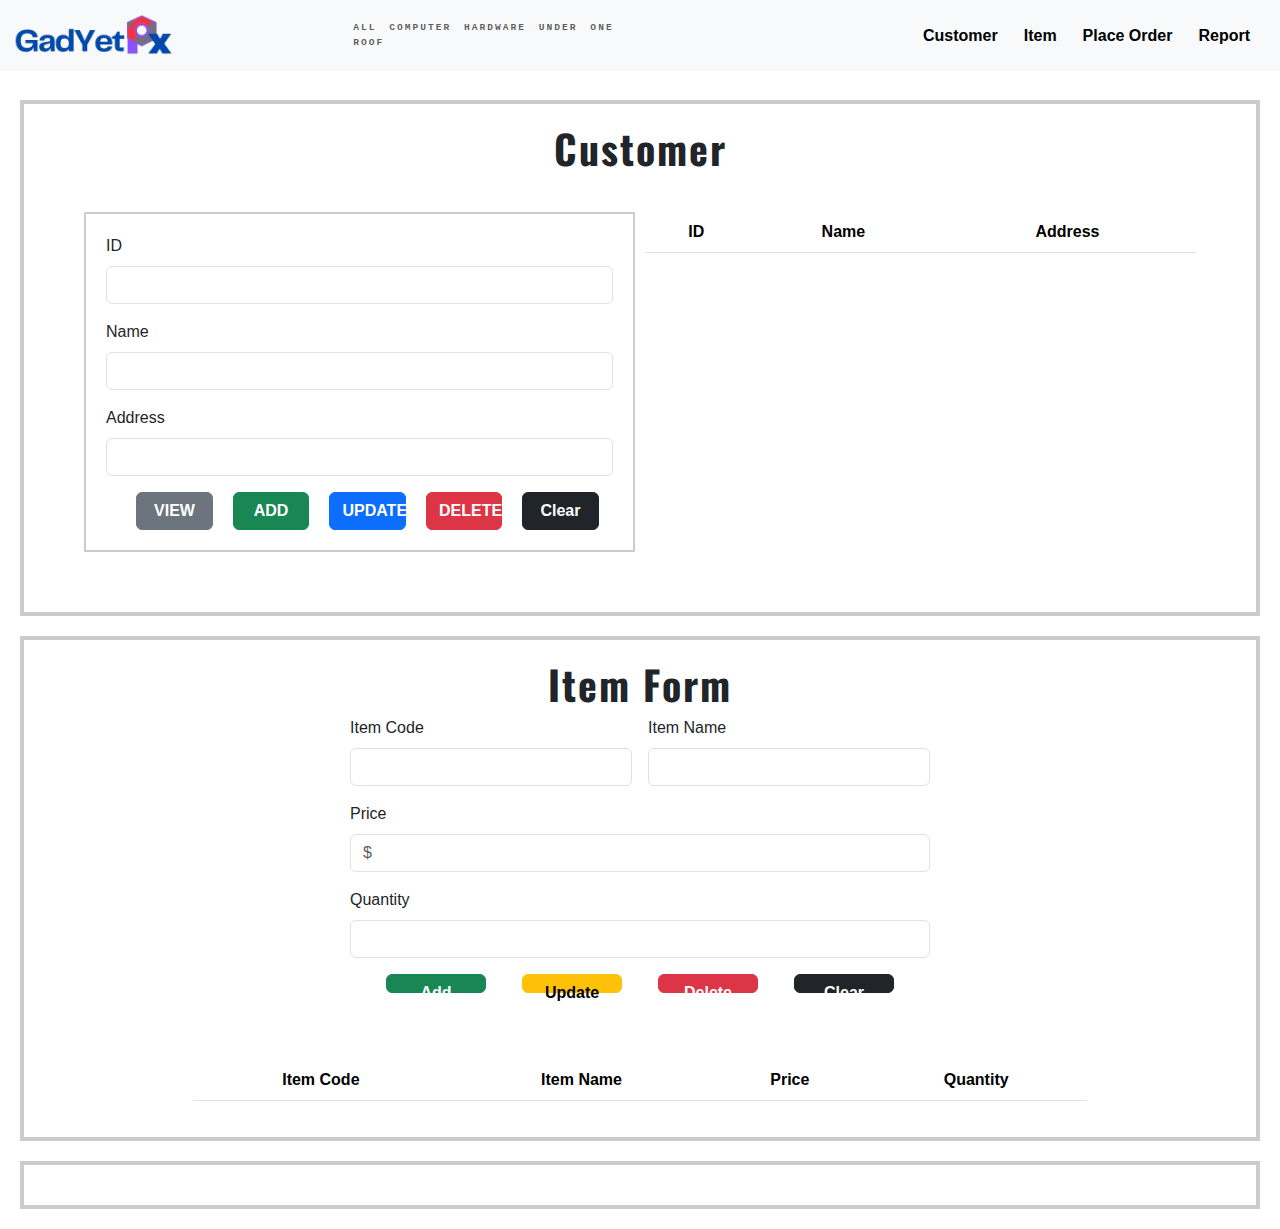
<file: Application1/web/index.html>
<!DOCTYPE html>
<html lang="en">
<head>
    <meta charset="UTF-8">
    <title>GadYestPx POS System</title>
    <link rel="icon" href="/Application1/web/assets/hardware_web_logo.png">
    <link href="https://cdn.jsdelivr.net/npm/bootstrap@5.3.3/dist/css/bootstrap.min.css" rel="stylesheet"
          integrity="sha384-QWTKZyjpPEjISv5WaRU9OFeRpok6YctnYmDr5pNlyT2bRjXh0JMhjY6hW+ALEwIH" crossorigin="anonymous">
    <link rel="stylesheet" href="/Application1/web/css/index.css">

    <!-- font -->
    <link href="https://fonts.googleapis.com/css2?family=Oswald:wght@300;400;500;600;700&display=swap" rel="stylesheet">

</head>


<body>

<!-- Nav Bar -->
<nav class="navbar navbar-expand-lg bg-body-tertiary fixed-top">
    <div class="container">
        <a class="navbar-brand" href="/Application1/web/index.html">
          <img src="/Application1/web/assets/hardware_logo.png" alt="Bootstrap" width="30" height="24">
        </a>
        <span class="navbar-text">
            ALL COMPUTER HARDWARE UNDER ONE ROOF
          </span>
      </div>

    <div class="container-fluid">
      <div class="collapse navbar-collapse" id="navbarNav">
        <ul class="navbar-nav">
          <!-- customer -->
            <li class="nav-item">
            <a class="nav-link active" aria-current="page" href="#customer">Customer</a>
          </li>

          <!-- item -->
          <li class="nav-item">
            <a class="nav-link active" aria-current="page" href="#item">Item</a>
          </li>

          <!-- place order -->
          <li class="nav-item">
            <a class="nav-link active" aria-current="page" href="#placeOrder">Place Order</a>
          </li>

          <!-- report -->
          <li class="nav-item">
            <a class="nav-link active" aria-current="page" href="/Application1/web/pages/report.html">Report</a>
          </li>

        </ul>
      </div>
    </div>
  </nav>

<div id="content">
    
    <!-- Customer Form -->
    <section id="customer">
        <h1>Customer</h1>

        <div id="form-content">
            <div class="inputs">
                <form>
                    <div class="mb-3">
                        <label for="ID" class="form-label">ID</label>
                        <input type="text" class="form-control" id="ID">
                    </div>
                    <div class="mb-3">
                        <label for="Name" class="form-label">Name</label>
                        <input type="text" class="form-control" id="Name">
                    </div>
                    <div class="mb-3">
                        <label for="Address" class="form-label">Address</label>
                        <input type="text" class="form-control" id="Address">
                    </div>
    
                    <div class="buttons text-center">
                        <button type="button" id="btn_load" class="btn btn-secondary ms-3">VIEW</button>
                        <button type="button" id="btn_add" class="btn btn-success ms-3">ADD</button>
                        <button type="button" id="btn_update" class="btn btn-primary ms-3">UPDATE</button>
                        <button type="button" id="btn_delete" class="btn btn-danger ms-3">DELETE</button>
                        <button type="button" id="btn_clear" class="btn btn-dark ms-3">Clear</button>
                    </div>
                </form>
    
            </div>
    
            <!-- <h2 class="mt-4">Customer List</h2> -->
    
            <div class="table">
                <table class="table table-hover">
                    <thead>
                    <tr class="text-center">
                        <th scope="col">ID</th>
                        <th scope="col">Name</th>
                        <th scope="col">Address</th>
                    </tr>
                    </thead>
                    <tbody id="customer_tbody" class="text-center">
                    </tbody>
                </table>
            </div>
        </div>
        
    </section>

    <!-- Item Form -->
    <section id="item">
        <h1>Item Form</h1>
        <div class="content">
            <!-- Form -->
            <form class="row g-3 w-50 mx-auto" id="stockForm">
                <div class="col-md-6">
                    <label for="itemCode" class="form-label">Item Code</label>
                    <input type="text" class="form-control" id="itemCode"/>
                    <h6
                            class="invalidCode text-danger fw-400 position-absolute"
                    ></h6>
                </div>
                <div class="col-md-6">
                    <label for="itemName" class="form-label">Item Name</label>
                    <input type="text" class="form-control" id="itemName"/>
                    <h6
                            class="invalidName text-danger fw-400 position-absolute"
                    ></h6>
                </div>
                <div class="col-12">
                    <label for="itemPrice" class="form-label">Price</label>
                    <input
                            type="currency"
                            class="form-control"
                            id="itemPrice"
                            placeholder="$"
                    />
                    <h6
                            class="invalidPrice text-danger fw-400 position-absolute"
                    ></h6>
                </div>
                <div class="col-12">
                    <label for="itemQty" class="form-label">Quantity</label>
                    <input type="number" class="form-control" id="itemQty"/>
                    <h6
                            class="invalidQty text-danger fw-400 position-absolute"
                    ></h6>
                </div>

                <!---------- Buttons ---------->

                <div class="d-flex justify-content-evenly">
                    <button
                            type="submit"
                            class="btn btn-success"
                            style="width: 100px"
                            id="addBtn"
                    >
                        Add
                    </button>

                    <button
                            type="submit"
                            class="btn btn-warning"
                            style="width: 100px"
                            id="updateBtn"
                    >
                        Update
                    </button>

                    <button
                            type="submit"
                            class="btn btn-danger"
                            style="width: 100px"
                            id="deleteBtn"
                    >
                        Delete
                    </button>

                    <button
                            type="button"
                            class="btn btn-dark"
                            style="width: 100px"
                            id="clearBtn"
                    >
                        Clear
                    </button>
                </div>
            </form>
            <!-- Table -->
            <table
                    class="table table-striped table-hover mx-auto mt-5 text-center w-75"
            >
                <thead>
                <tr>
                    <th scope="col">Item Code</th>
                    <th scope="col">Item Name</th>
                    <th scope="col">Price</th>
                    <th scope="col">Quantity</th>
                </tr>
                <tbody id="item_tbody"></tbody>
                </thead>
            </table>
        </div>
    </section>

    <!-- PlaceOrder Form -->
    <section id="placeOrder"></section>
    
</div>

<script src="js/jquery-3.7.1.min.js"></script>

<script src="https://cdn.jsdelivr.net/npm/bootstrap@5.3.3/dist/js/bootstrap.bundle.min.js"
        integrity="sha384-YvpcrYf0tY3lHB60NNkmXc5s9fDVZLESaAA55NDzOxhy9GkcIdslK1eN7N6jIeHz"
        crossorigin="anonymous">
</script>

<script src="js/index.js"></script>
</body>
</html>
</file>
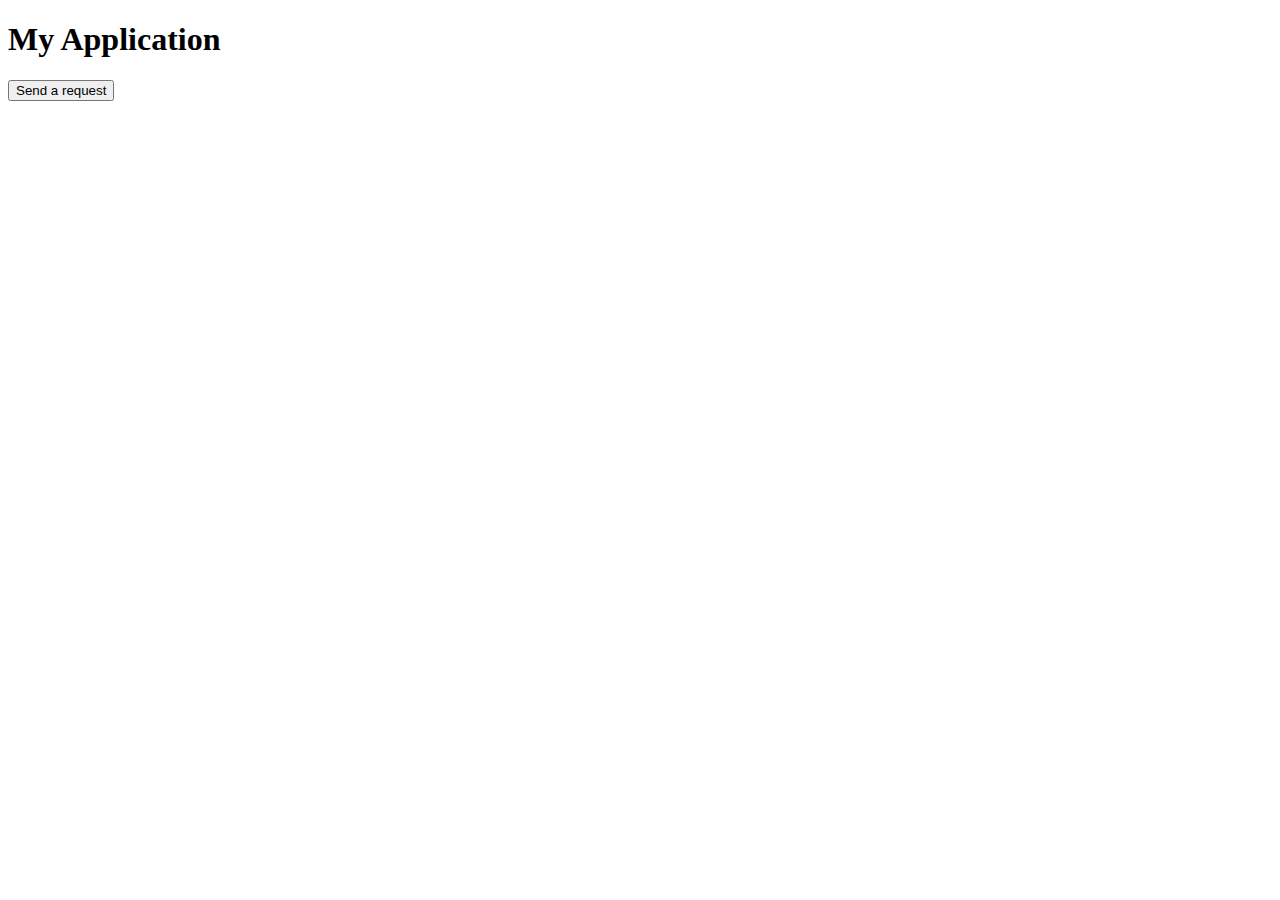
<file: HelloServelet/web/index.html>
<!DOCTYPE html>
<html lang="en">
<head>
    <meta charset="UTF-8">
    <title>Application</title>
</head>
<body>
<h1>My Application</h1>
<button id="btn">Send a request</button>
<script src="assests/js/jquery-3.7.1.min.js"></script>
<script>
    $("#btn").click(function () {
        // start the ajax request process with jQuery
        $.ajax({
            url: "http://localhost:8080/HelloServelet_Web_exploded/hello",
        })
    })
</script>
</body>
</html>
</file>
<file: Application1/web/css/index.css>
* {
  margin: 0;
  padding: 0;
  box-sizing: border-box;
  font-family: "poppins", sans-serif;
}

.navBar {
  width: 100%;
  display: flex;
  align-items: center;
  justify-content: center;
  text-align: center;
  margin-bottom: 20px;
}

.navbar-brand img {
  width: 50%;
  height: 50%;
}

#navbarNav {
  width: 100%;
  display: flex;
  justify-content: end;
}

#navbarNav a {
  margin-right: 10px;
  /* font-family: "Times New Roman", Times, serif; */
  font-weight: bold;
}

#navbarNav a:hover {
  color: #007bff;
  text-decoration: underline;
  font-weight: bold;
  /* font-size: large; */
  letter-spacing: 1px;
}

.navbar-text {
  font-family: monospace;
  letter-spacing: 2px;
  word-spacing: 5px;
  font-size: 0.6rem;
  font-weight: bold;
}

#content {
  margin-top: 100px;
}

section {
  margin: 20px;
  border: 4px solid #ccc;
  padding: 20px;
}

h1 {
  font-family: "Oswald", sans-serif;
  font-weight: bold;
  font-size: 2.5rem;
  text-align: center;
  letter-spacing: 2px;
}

.btn {
  /* padding: 10px; */
  width: 15%;
  height: 50%;
  font-weight: bold;
  font-size: 1rem;
}

#form-content {
  display: grid;
  grid-template-columns: repeat(2, 1fr);
  gap: 10px;
  margin: 20px;
  padding: 20px;
}

.inputs {
  /* display: flex; */
  /* flex-direction: column; */
  /* width: 50%; */
  /* margin: 0 auto; */
  border: 2px solid #ccc;
  padding: 20px;
}
</file>
